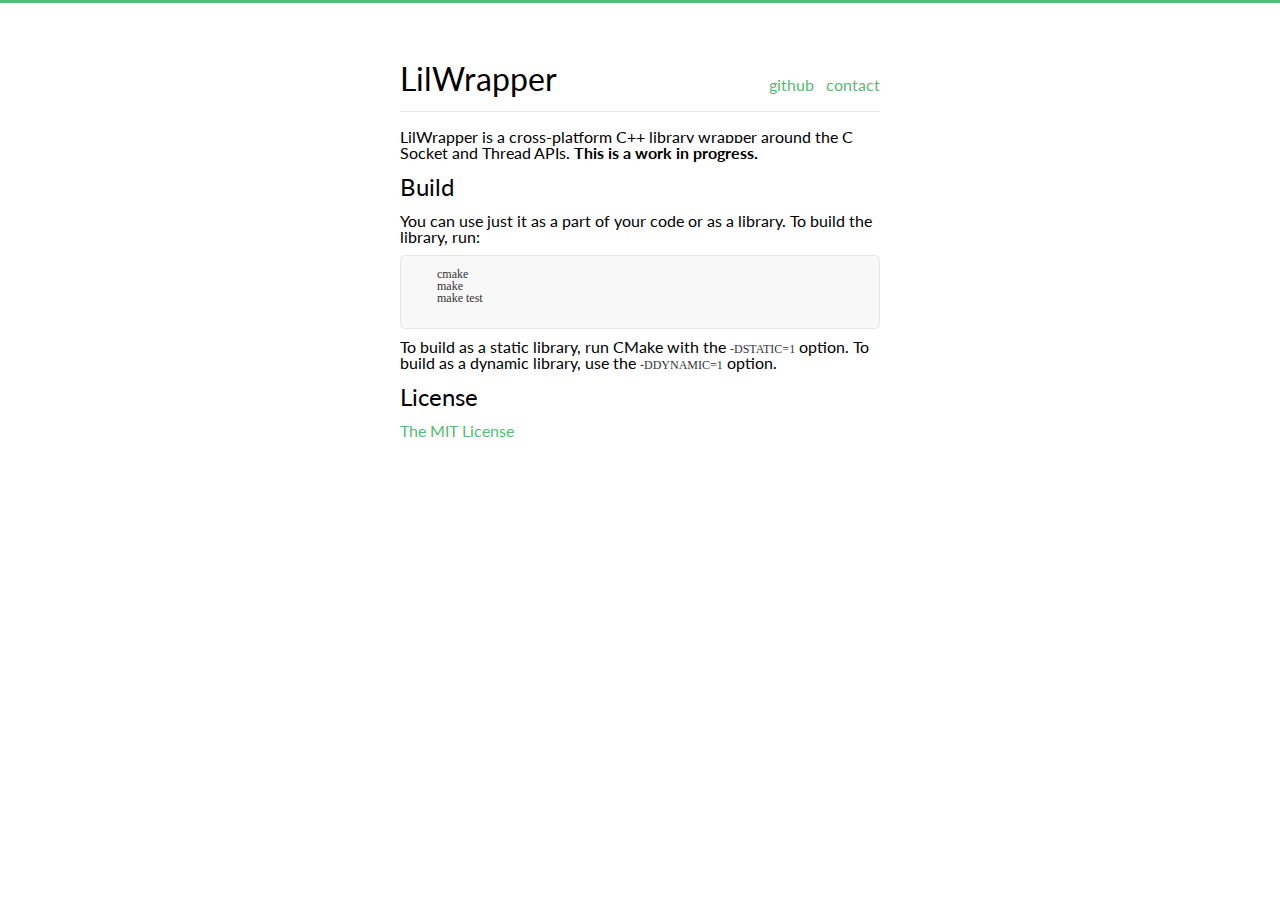
<file: index.html>
<!DOCTYPE html>
<html>
  <head>
    <title>Lilwrapper</title>
    <link rel="stylesheet" href="css/reset.css" media="all" type="text/css">
    <link rel="stylesheet" href="css/semantic.min.css" media="all" type="text/css" />
    <link rel="stylesheet" href="http://fonts.googleapis.com/css?family=Lato" type="text/css">
    <link rel="stylesheet" href="css/style.css" media="all" type="text/css" />
  </head>
  <body>
    <div id="content">
      <div id="nav">
        <a href="https://github.com/aliou/lilwrapper">github</a>
        <a href="mailto:code@aliou.me">contact</a>
      </div>
      <h1>LilWrapper</h1>
      <div class="ui divider"></div>
      <div class="main">
        <p>LilWrapper is a cross-platform C++ library wrapper around the C
          Socket and Thread APIs. <mark>This is a work in progress.</mark></p>
        <h2>Build</h2>
        <p>You can use just it as a part of your code or as a library.
          To build the library, run:</p>
        <pre>
          <code>
            cmake
            make
            make test
          </code>
        </pre>
          <p>
            To build as a static library, run CMake with the
            <code>-DSTATIC=1</code> option. To build as a dynamic library,
            use the <code>-DDYNAMIC=1</code> option.
          </p>
          <h2>License</h2>
          <p><a href="https://github.com/aliou/lilwrapper/blob/master/LICENSE">The MIT License</a></p>
        </div>
      </div>
    </body>
  </html>
</file>
<file: css/style.css>
body {
  font-family: Lato, Verdana, Arial, sans-serif;
  border-top-color: rgb(86, 187, 115);
  border-top-style: solid;
  border-top-width: 3px;
}

a {
  color: rgb(86, 187, 115);
  text-decoration: none;
}

a:hover {
  text-decoration: underline;
}

mark {
  background-color: white;
  font-weight: bold;
}

h1, h2 {
  margin-bottom: 14px;
  margin-top: 14px;
}

h1 {
  font-size: 2em;
}

h2 {
  font-size: 1.5em;
}

p, pre {
  margin: 0 0 10px;
}

code, pre {
  font-family: Monaco, Lucida Console, Terminal;
  color: #333;
  font-size: 12px;
}

pre {
  background: #f8f8f8;
  border-radius: 5px;
  border: 1px solid #e5e5e5;
}

#nav,
#footer {
  float: right;
  margin-top: 14px;
}

#nav a {
  margin-left: 8px;
}

#content {
  width: 480px;
  margin: 60px auto;
}
</file>
